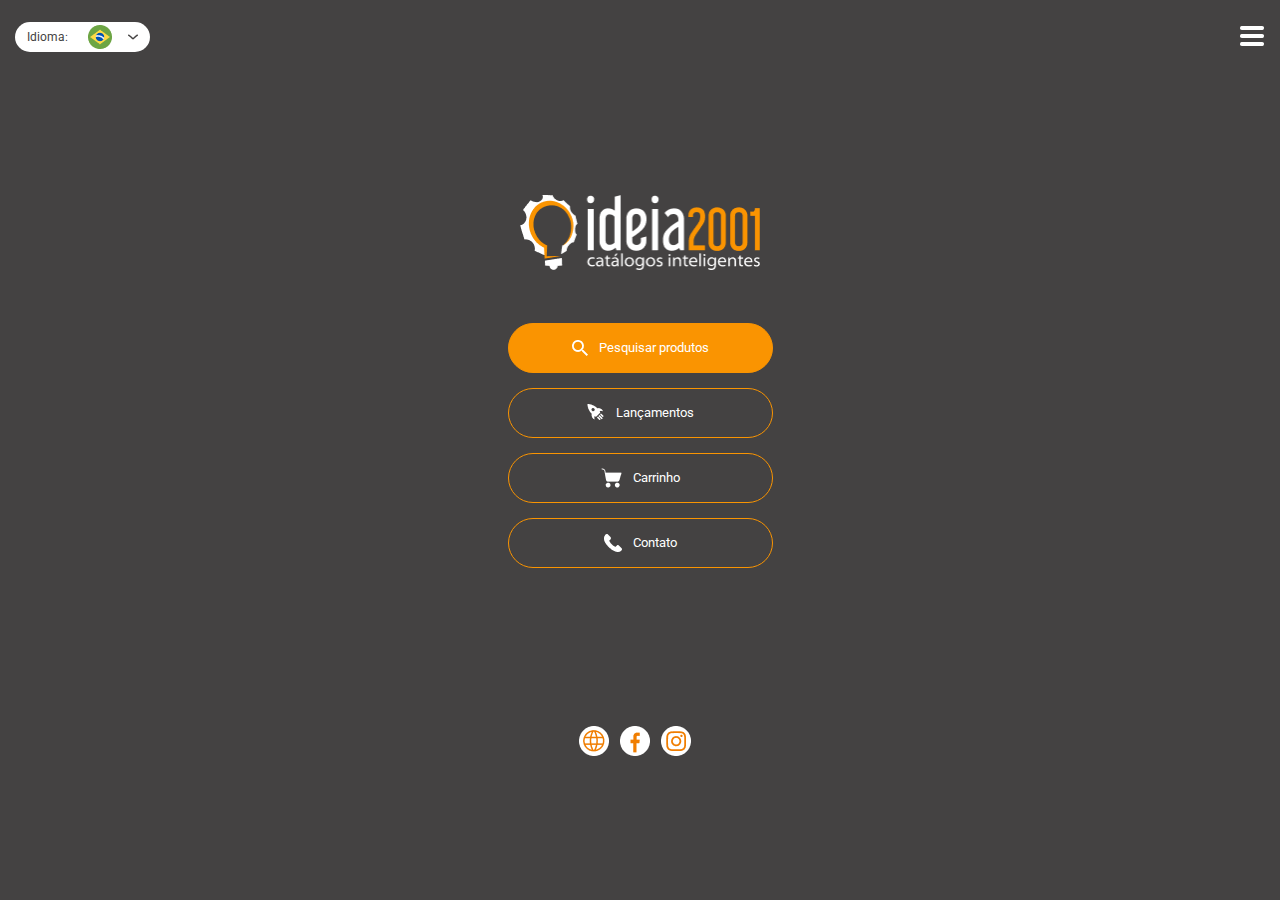
<file: index.html>
<!DOCTYPE html>
<html lang="pt-BR">
  <head>
    <meta charset="UTF-8" />
    <meta http-equiv="X-UA-Compatible" content="IE=edge" />
    <meta name="viewport" content="width=device-width, initial-scale=1.0" />
    <link
      rel="shortcut icon"
      href="./src/assets/Group.svg"
      type="image/x-icon"
    />
    <link rel="preconnect" href="https://fonts.googleapis.com" />
    <link rel="preconnect" href="https://fonts.gstatic.com" crossorigin />
    <link
      href="https://fonts.googleapis.com/css2?family=Roboto:wght@400;700&display=swap"
      rel="stylesheet"
    />
    <link rel="stylesheet" href="./src/styles/reset.css" />
    <link rel="stylesheet" href="./src/styles/styles.css" />
    <title>Ideia 2001 | Cátalotos Inteligentes</title>
  </head>
  <body>
    <header>
      <div>
        <p>Idioma:</p>
        <div class="portuguese icon">
          <img src="./src/assets/brasil.png" alt="Bandeira do Brasil" />
        </div>
        <div>
          <img
            class="english"
            src="./src/assets/bandeira dos estados unidos.png"
            alt="Bandeira ds EUA"
          />
        </div>
        <img
          id="buttonHeader"
          src="./src/assets/icone-dropdown.png"
          alt="Ícone dropdown"
        />
      </div>
      <button>
        <img src="./src/assets/icone-header-menu.png" alt="Ícone header-menu" />
      </button>
    </header>
    <main>
      <img src="./src/assets/logo-ideia.png" alt="Logo" />
      <ul>
        <li>
          <button id="buttonSearch">
            <img
              src="./src/assets/icone-searchbox.png"
              alt="Ícone de pesquisa"
            />
            <p class="button">Pesquisar produtos</p>
          </button>
        </li>
        <li>
          <button>
            <img
              src="./src/assets/icone-flag-lancamento.png"
              alt="Ícone lançamento"
            />
            <p class="releases">Lançamentos</p>
          </button>
        </li>
        <li>
          <button>
            <img src="./src/assets/carrinho.png" alt="Ícone carrinho" />
            <p class="car">Carrinho</p>
          </button>
        </li>
        <li>
          <button>
            <a href="./src/pages/contact.html"
              ><img src="./src/assets/contato.png" alt="ícone de contato" />
              <p class="contact">Contato</p></a
            >
          </button>
        </li>
      </ul>
    </main>
    <footer>
      <a href="https://ideia2001.com.br" target="_blank"
        ><img src="./src/assets/icoSite.png" alt="ícone de site"
      /></a>
      <a href="https://www.facebook.com/Ideia2001" target="_blank"
        ><img src="./src/assets/icoFacebook.png" alt="Ícone do facebook"
      /></a>
      <a href="https://www.instagram.com/ideia2001" target="_blank"
        ><img src="./src/assets/icoInstagram.png" alt="Ícone do instagram"
      /></a>
    </footer>
    <script src="./src/script.js/index.js"></script>
  </body>
</html>
</file>
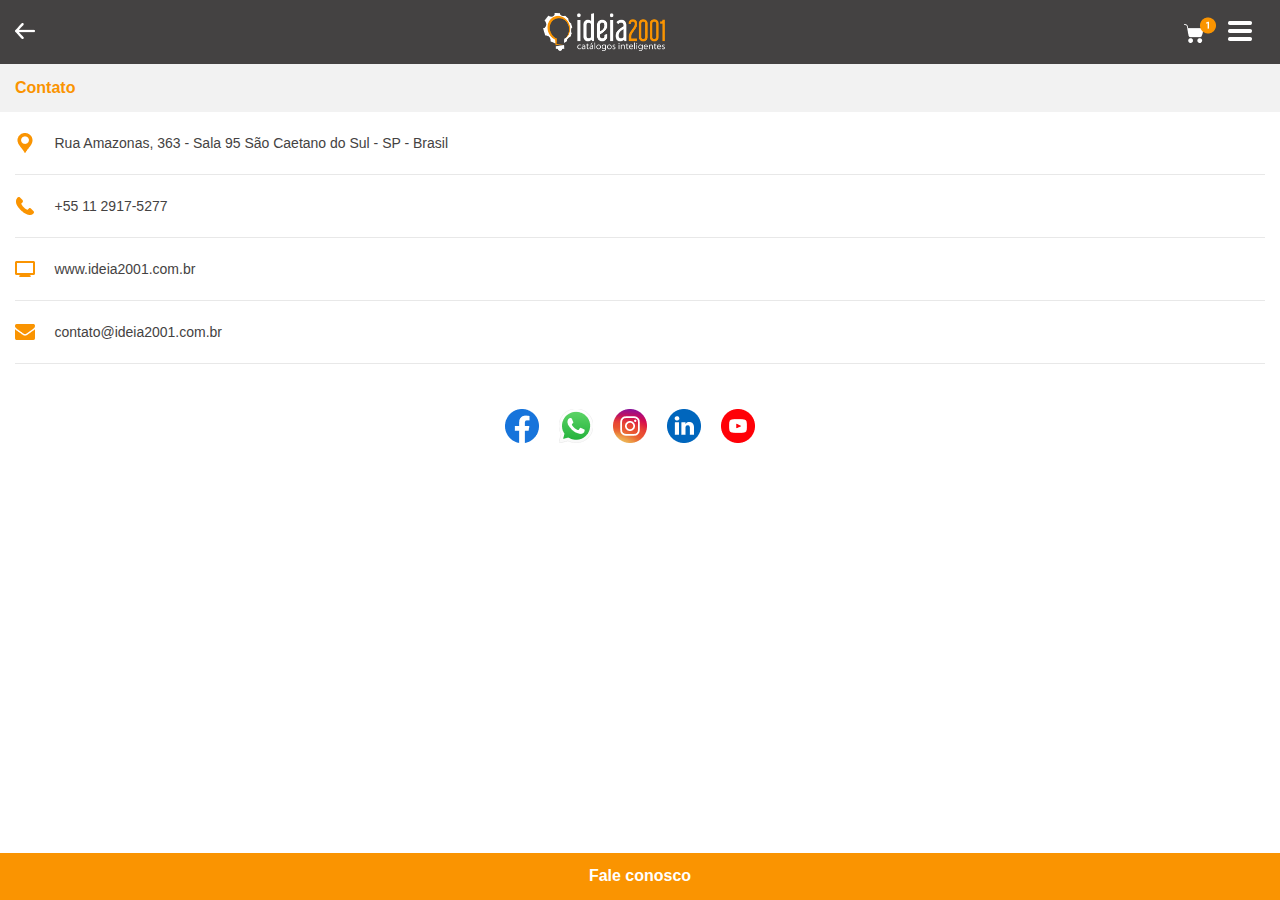
<file: src/pages/contact.html>
<!DOCTYPE html>
<html lang="pt-BR">
  <head>
    <head>
      <meta charset="UTF-8" />
      <meta http-equiv="X-UA-Compatible" content="IE=edge" />
      <meta name="viewport" content="width=device-width, initial-scale=1.0" />
      <link
        rel="shortcut icon"
        href="../assets/Group.svg"
        type="image/x-icon"
      />
      <link rel="stylesheet" href="../styles/reset.css" />
      <link rel="stylesheet" href="./contact.css" />
      <title>Ideia 2001 | Cátalogos Inteligentes</title>
    </head>
  </head>
  <body>
    <header>
      <button>
        <a href="../../index.html"
          ><img src="../assets/Voltar.png" alt="Ícone de voltar"
        /></a>
      </button>
      <img src="../assets/logo-ideia.png" alt="Logo" />
      <div>
        <button><img src="../assets/fav.png" alt="ícone carrinho" /></button>
        <button>
          <img src="../assets/icone-header-menu.png" alt="ícone header-menu" />
        </button>
      </div>
    </header>
    <main>
      <div id="info">
        <div>
          <h2>Contato</h2>
        </div>
        <ul id="ulContact">
          <li>
            <img
              src="../assets/icone-contato-endereco.png"
              alt="Ícone contato-endereço"
            />
            <p>Rua Amazonas, 363 - Sala 95 São Caetano do Sul - SP - Brasil</p>
          </li>
          <li>
            <img
              src="../assets/icone-contato-telefone.png"
              alt="Ícone-contato"
            />
            <p>+55 11 2917-5277</p>
          </li>
          <li>
            <img
              src="../assets/icone-contato-site.png"
              alt="Ícone contato-site"
            />
            <p>www.ideia2001.com.br</p>
          </li>
          <li>
            <img
              src="../assets/icone-contato-email.png"
              alt="Ícone icone-contato-email"
            />
            <p>contato@ideia2001.com.br</p>
          </li>
        </ul>
        <ul id="socialContacts">
          <li>
            <a href="https://pt-br.facebook.com/Ideia2001/" target="_blank"
              ><img src="../assets/Facebook.png" alt="ícone facebook"
            /></a>
          </li>
          <li>
            <a
              href="https://api.whatsapp.com/send?phone=551129175277"
              target="_blank"
              ><img src="../assets/Whatsapp.png" alt="ícone whatsapp"
            /></a>
          </li>
          <li>
            <a href="https://www.instagram.com/ideia2001/" target="_blank">
              <img src="../assets/Instagram.png" alt="ícone instagram"
            /></a>
          </li>
          <li>
            <a
              href="https://www.linkedin.com/company/ideia2001/?originalSubdomain=br"
              target="_blank"
            >
              <img src="../assets/Ln.png" alt="ícone linkedin"
            /></a>
          </li>
          <li>
            <a
              href="https://www.youtube.com/channel/UCivqgaXofSOU2Yg82MdTYoA"
              target="_blank"
            >
              <img src="../assets/youtube.png" alt="ícone youtube"
            /></a>
          </li>
        </ul>
      </div>
      <div id="footer">
        <a href="https://www.ideia2001.com.br/contato" target="_blank"
          >Fale conosco</a
        >
      </div>
    </main>
  </body>
</html>
</file>
<file: src/styles/styles.css>
body {
  background-color: var(--color-secundary);
  width: 100%;
  max-height: 100%;
}

header {
  display: flex;
  justify-content: space-between;
  align-items: center;
  padding: 0 0.9375rem;
  margin-top: 1.375rem;
}

header > div {
  display: flex;
  align-items: center;
  padding: 0.3125rem 0.75rem;
  background-color: var(--color-white);
  border-radius: 3.125rem;
  width: 8.4375rem;
  height: 1.875rem;
}

header > div > img {
  cursor: pointer;
}

header > div > div {
  display: flex;
  width: 75%;
  justify-content: space-between;
  align-items: center;
}

header > div > p {
  color: var(--color-secundary);
  font-size: 0.75rem;
  margin-right: 0.9375rem;
}

header > div > div > img {
  width: 1.5rem;
  height: 1.5rem;
}

.english {
  display: none;
}

.english.show {
  display: flex;
}

.portuguese.hide {
  display: none;
}

.icon{
    margin-left: .3125rem
}

main {
  display: flex;
  flex-direction: column;
  align-items: center;
  justify-content: center;
  padding: 4.5rem 0;
  width: 100%;
  height: 23.125rem;
}

main > img {
  width: 15.0325rem;
  margin-bottom: 3.3125rem;
}

ul,
li {
  width: 16.5625rem;
}

ul > li > button {
  display: flex;
  align-items: center;
  justify-content: center;
  background-color: var(--color-secundary);
  border: 0.0625rem solid var(--color-primary);
  color: var(--color-white);
  border-radius: 3.125rem;
  height: 3.125rem;
  width: 100%;
  margin-bottom: 0.9375rem;
}

ul > li > button:hover {
  background-color: var(--color-primary);
  transition: 1s ease;
}

ul > li > button > img,
a > img {
  margin-right: 0.6875rem;
}

ul > li > button > a {
  width: 100%;
  display: flex;
  align-items: center;
  justify-content: center;
  color: var(--color-white);
}

#buttonSearch {
  background-color: var(--color-primary);
}

footer {
  width: 100%;
  display: flex;
  justify-content: center;
  padding-bottom: 1.0625rem;
}

footer > a > img:hover {
  border-bottom: 0.0625rem solid var(--color-primary);
}


@media (min-height: 48rem) {
  main {
    padding: 9.5rem 0;
  }
}

@media (min-width: 101.5rem) and (min-height: 48rem) {
  main {
    padding: 9.5rem 0;
  }
}

@media (max-width: 48rem) and (min-height: 64rem) {
  main {
    padding: 17.1875rem 0 16.875rem 0;
  }
}

@media (max-height: 22.5rem) and (min-width: 40rem) {
  main {
    padding: unset;
    justify-content: flex-start;
    height: unset;
  }
  main > ul {
    display: flex;
    align-items: center;
    justify-content: center;
    flex-direction: row;
    flex-wrap: wrap;
    width: 36.0625rem;
    height: 7.1875rem;
  }

  ul > li {
    margin-right: 0.9375rem;
  }

  footer {
    display: none;
  }
}

@media (max-height: 35.5rem) {
  main {
    padding: 2.75rem 0;
  }
}

@media (max-width: 20rem) and (min-height: 35.5rem) {
  body {
    background-color: var(--color-primary-2);
  }
  main {
    padding: 2.75rem 0;
  }

  ul > li > button {
    border: 0.0625rem solid var(--color-white);
  }

  #buttonSearch {
    border: 0.0625rem solid var(--color-black);
  }
}
</file>
<file: src/pages/contact.css>
body {
  height: 100%;
}

header {
  width: 100%;
  background-color: var(--color-secundary);
  display: flex;
  justify-content: space-between;
  align-items: center;
  height: 4rem;
  padding: 0.9375rem;
}

header > div {
  display: flex;
  align-items: center;
  justify-content: space-between;
  padding: 0.3125rem 0.75rem;
  border-radius: 3.125rem;
  width: 5.8125rem;

}

header > img {
  width: 7.625rem;
  height: 2.3756rem;
}

header > button > a:hover {
  border-bottom: 0.0625rem solid var(--color-grey);
  transition: 1s ease;
}

main {
  display: flex;
  flex-direction: column;
  height: calc(100vh - 4rem);
}

main > #info {
  display: flex;
  flex-direction: column;
  height: 100%;
}

main > #info > div {
  padding: 0.9375rem;
  background-color: var(--color-grey);
}

main > #info > div > h2 {
  color: var(--color-primary);
  font-weight: 700;
  font-size: 1rem;
}

main > img {
  width: 15.0325rem;
  margin-bottom: 3.3125rem;
}

#ulContact {
  display: flex;
  flex-direction: column;
  flex-wrap: wrap;
  width: 100%;
}

#ulContact > li {
  display: flex;
  align-items: center;
  margin: 0 0.9375rem;
  height: 3.9375rem;
  border-bottom: 0.0625rem solid var(--color-grey-1);
}

#ulContact > li > img {
  padding-right: 1.2188rem;
}

#ulContact > li > p {
  font-size: 0.875rem;
  color: var(--color-secundary);
}

#socialContacts {
  display: flex;
  justify-content: center;
  justify-content: center;
  align-items: center;
  padding-top: 2.8256rem;
}

#socialContacts > li {
  margin-right: 1.25rem;
  border-bottom: 0.0625rem solid transparent;
}

#socialContacts > li:hover {
  border-bottom: 0.0625rem solid var(--color-primary-2);
}

#footer {
  background-color: var(--color-primary);
  display: flex;
  justify-content: center;
  align-items: center;
  height: 3.125rem;
  transition: 1s ease;
}

#footer:hover {
  background-color: var(--color-secundary);
  transition: 1s ease;
}

#footer > a {
  color: var(--color-white);
  font-weight: 700;
  width: 100%;
  text-align: center;
}

@media (max-height: 22.5rem) and (min-width: 22.5625rem) {
  #ulContact > li {
    height: 2.1875rem;
  }
  #socialContacts > li > a > img {
    width: 1.4375rem;
    height: 1.4375rem;
  }

  #socialContacts {
    padding-top: 0.625rem;
  }

  #footer {
    margin-top: 0.3125rem;
  }

  #footer > a {
    font-size: 0.75rem;
  }
}
</file>
